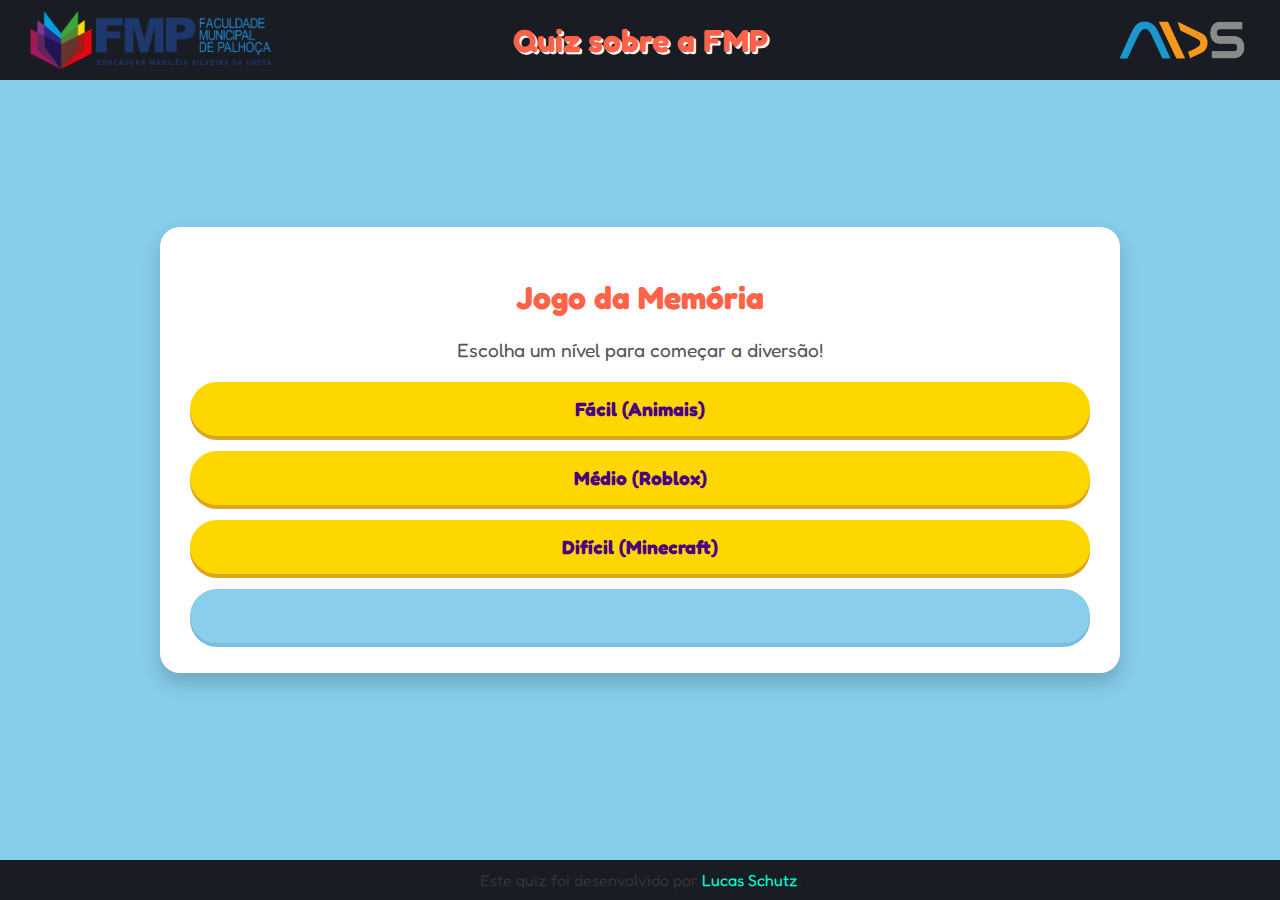
<file: index.html>
<!DOCTYPE html>
<html lang="pt-BR">
<head>
    <meta charset="UTF-8" />
    <meta name="viewport" content="width=device-width, initial-scale=1.0" />
    <title>Jogo da Memória Divertido</title>
    <link rel="stylesheet" href="style.css" />
    <link href="https://fonts.googleapis.com/css2?family=Fredoka+One&display=swap" rel="stylesheet">
</head>
<body>
  <div class="barra_superior">
    <div class="barra_left">
      <img src="Fmplogo.png" class="logo">
    </div>
    <div class="barra_centro">
      <h1>Quiz sobre a FMP</h1>
    </div>
    <div class="barra_right">
      <img src="Adslogo.png" class="logo">
    </div>
  </div>

    <div class="container menu-container">
        <h1>Jogo da Memória</h1>
        <p>Escolha um nível para começar a diversão!</p>
        <div class="menu-buttons">
            <a href="facil.html" class="btn-menu">Fácil (Animais)</a>
            <a href="medio.html" class="btn-menu">Médio (Roblox)</a>
            <a href="dificil.html" class="btn-menu">Difícil (Minecraft)</a>
            <a href="secreto.html" id="btn-secreto" class="btn-menu">Desafio Secreto</a>
        </div>
    </div>

  <div class="barra_inferior">
    <div class="barra_texto">
      <p>Este quiz foi desenvolvido por <a href="https://www.linkedin.com/in/devlucasschutz" target="_blank" style="text-decoration: none; color: #00ffd5;">Lucas Schutz</a>.</p>
    </div>
  </div>
</body>
</html>
</file>
<file: style.css>
/* Configurações Gerais e Fontes */
body {
    font-family: 'Fredoka One', cursive, sans-serif;
    background-color: #87CEEB; /* Azul céu claro */
    color: #333;
    margin: 0;
    padding: 20px;
    display: flex;
    justify-content: center;
    align-items: center;
    min-height: 100vh;
    box-sizing: border-box;
    text-align: center;
}

h1 {
    color: #FF6347; /* Tomate */
    text-shadow: 2px 2px #FFF;
}

/* Container Principal */
.container {
    background: #FFFFFF;
    border-radius: 20px;
    box-shadow: 0 10px 20px rgba(0, 0, 0, 0.2);
    padding: 30px;
    width: 90%;
    max-width: 900px;
}

/* Página de Menu */
.menu-container p {
    font-size: 1.2em;
    color: #555;
}

.menu-buttons {
    display: flex;
    flex-direction: column;
    gap: 15px;
    margin-top: 20px;
}

.btn-menu, .btn-voltar {
    display: inline-block;
    background-color: #FFD700; /* Dourado */
    color: #4B0082; /* Indigo */
    padding: 15px 30px;
    border-radius: 50px;
    text-decoration: none;
    font-size: 1.2em;
    font-weight: bold;
    box-shadow: 0 4px #DAA520;
    transition: all 0.2s ease;
    border: none;
}

.btn-menu:hover, .btn-voltar:hover {
    transform: translateY(-2px);
    box-shadow: 0 6px #DAA520;
}

.btn-menu:active, .btn-voltar:active {
    transform: translateY(2px);
    box-shadow: 0 2px #DAA520;
}

/* Botão Secreto */
#btn-secreto {
    background-color: #89cfeb; /* Cor muito próxima ao fundo */
    color: #89cfeb; /* Cor do texto igual ao fundo */
    box-shadow: 0 4px #7abde0;
}
#btn-secreto:hover {
    background-color: #92d5f0;
    color: #FFF; /* Revela o texto ao passar o mouse */
    box-shadow: 0 6px #7abde0;
}

/* Página do Jogo */
#timer {
    font-size: 1.5em;
    font-weight: bold;
    color: #4CAF50; /* Verde */
}

.game-container {
    display: grid;
    gap: 10px;
    perspective: 1000px; /* Efeito 3D para as cartas */
}

/* Definição de colunas para cada nível de dificuldade */
.cards-12 { grid-template-columns: repeat(4, 1fr); }
.cards-20 { grid-template-columns: repeat(5, 1fr); }
.cards-30 { grid-template-columns: repeat(6, 1fr); }
.cards-60 { grid-template-columns: repeat(10, 1fr); }


/* Estilo das Cartas */
.card {
    background-color: transparent;
    width: 100%;
    aspect-ratio: 1 / 1; /* Garante que a carta seja quadrada */
    cursor: pointer;
    transform-style: preserve-3d;
    transition: transform 0.6s;
}

.card.flip {
    transform: rotateY(180deg);
}

.card-face {
    position: absolute;
    width: 100%;
    height: 100%;
    backface-visibility: hidden; /* Esconde o lado de trás da face */
    border-radius: 10px;
    box-shadow: 0 4px 8px rgba(0,0,0,0.1);
    overflow: hidden;
}

.card-front {
    background: #32CD32; /* Verde Lima */
    display: flex;
    justify-content: center;
    align-items: center;
}

.card-front img {
    width: 80%;
    height: 80%;
    object-fit: contain;
}

.card-back {
    background: url('images/card-back.png') center/cover;
    transform: rotateY(180deg);
}

.btn-voltar {
    margin-top: 20px;
    background-color: #FF6347; /* Tomate */
    color: white;
    box-shadow: 0 4px #d14836;
}
.btn-voltar:hover {
    box-shadow: 0 6px #d14836;
}
.btn-voltar:active {
    box-shadow: 0 2px #d14836;
}


/* Responsividade para Tablets e Celulares */
@media (max-width: 768px) {
    .cards-30 { grid-template-columns: repeat(5, 1fr); }
    .cards-60 { grid-template-columns: repeat(6, 1fr); }
}

@media (max-width: 480px) {
    body { padding: 10px; }
    h1 { font-size: 1.8em; }
    .cards-12 { grid-template-columns: repeat(3, 1fr); }
    .cards-20 { grid-template-columns: repeat(4, 1fr); }
    .cards-30 { grid-template-columns: repeat(3, 1fr); }
    .cards-60 { grid-template-columns: repeat(5, 1fr); }
    .btn-menu, .btn-voltar { font-size: 1em; padding: 12px 25px; }
}

.barra_superior {
  position: fixed;
  top: 0;
  left: 0;
  right: 0;
  height: 80px;
  background-color: #1a1c23;
  display: flex;
  align-items: center;
  padding: 0 2%;
  box-sizing: border-box;
  z-index: 1000;
}

.barra_left,
.barra_centro,
.barra_right {
  flex: 1;
  display: flex;
  align-items: center;
}

.barra_left {
  justify-content: flex-start;
}

.barra_centro {
  justify-content: center;
}

.barra_right {
  justify-content: flex-end;
}

.barra_right img {
  height: 40px;
  width: auto;
}

.barra_inferior {
  position: fixed;
  bottom: 0;
  left: 0;
  right: 0;
  height: 40px;
  width: 100%;
  background-color: #1a1c23;
  display: flex;
  align-items: center;
  text-align: center;
  justify-content: center;
}

.barra_texto {
  text-align: center;
}

.barra_left {
  display: flex;
  align-items: center;
}

.logo {
  width: 250px;
  margin-right: 0%;
}
</file>
